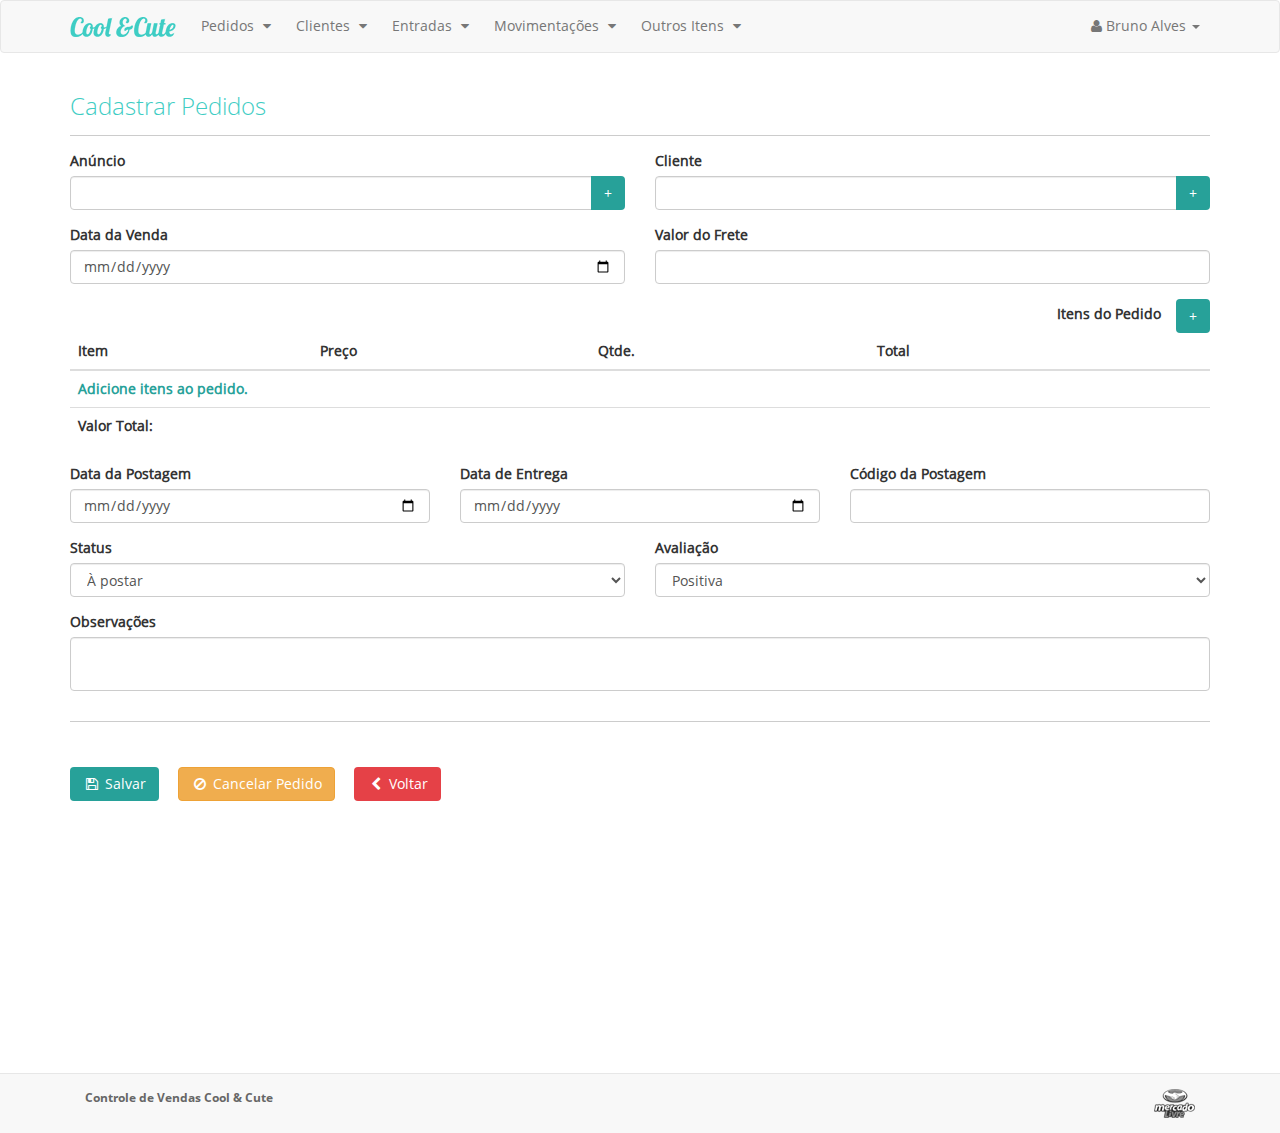
<file: index.html>
﻿<!DOCTYPE html>
<html>
<head>

    <title>Cadastro de Pedidos - Cool & Cute - Vendas</title>
	<meta charset="utf-8" />
    <meta name="viewport" content="width=device-width, initial-scale=1.0, maximum-scale=1.0, user-scalable=no" />
    <!-- CSS -->
    <link rel="stylesheet" href="css/bootstrap.min.css" type="text/css" />
    <link rel="stylesheet" href="css/font-awesome.min.css.css" type="text/css" />
    <link rel="stylesheet" href="css/estilo-geral.css" type="text/css" />    
    
    <style>
        input[type="date"] { -webkit-appearance: textfield; -moz-appearance: textfield; }
        /*input::-webkit-datetime-edit { color: red; padding: 10px; }*/
    </style>
   
</head>
<body>
    <!-- MENU -->
    <div class="container-fluid">
        <div class="row">
            <nav class="navbar navbar-default">
                <div class="container">
                        <div class="navbar-header">
                            <button type="button" class="navbar-toggle" data-toggle="collapse" data-target=".navbar-ex1-collapse">
                                <span class="icon-bar"></span>
                                <span class="icon-bar"></span>
                                <span class="icon-bar"></span>
                            </button>
                            <div class="logo">
                                <a href="javascript:void(0);">
                                    <img src="imagens/logo.png" alt="Cool & Cute" />
                                </a>
                            </div>
                        </div>
                        <div class="collapse navbar-collapse navbar-ex1-collapse">
                            <ul class="nav navbar-nav side-nav">
                                <li class="dropdown">
                                    <a href="javascript:;" class="dropdown-toggle" data-toggle="dropdown" role="button" aria-haspopup="true" aria-expanded="false">Pedidos <i class="fa fa-fw fa-caret-down"></i></a>
                                    <ul class="dropdown-menu">
                                        <li>
                                            <a href="#"><i class="fa fa-pencil-square-o fa-fw"></i> Criar/Editar</a>
                                        </li>
                                        <li>
                                            <a href="#"><i class="fa fa-search-plus fa-fw"></i> Consultar</a>
                                        </li>
                                    </ul>
                                </li>
                                <li class="dropdown">
                                    <a href="javascript:;" class="dropdown-toggle" data-toggle="dropdown" role="button" aria-haspopup="true" aria-expanded="false">Clientes <i class="fa fa-fw fa-caret-down"></i></a>
                                    <ul class="dropdown-menu">
                                        <li>
                                            <a href="#"><i class="fa fa-pencil-square-o fa-fw"></i> Criar/Editar</a>
                                        </li>
                                        <li>
                                            <a href="#"><i class="fa fa-search-plus fa-fw"></i> Consultar</a>
                                        </li>
                                    </ul>
                                </li>
                                <li class="dropdown">
                                    <a href="javascript:;" class="dropdown-toggle" data-toggle="dropdown" role="button" aria-haspopup="true" aria-expanded="false">Entradas <i class="fa fa-fw fa-caret-down"></i></a>
                                    <ul class="dropdown-menu">
                                        <li>
                                            <a href="#"><i class="fa fa-pencil-square-o fa-fw"></i> Criar/Editar</a>
                                        </li>
                                        <li>
                                            <a href="#"><i class="fa fa-search-plus fa-fw"></i> Consultar</a>
                                        </li>
                                    </ul>
                                </li>
                                <li class="dropdown">
                                    <a href="javascript:;" class="dropdown-toggle" data-toggle="dropdown" role="button" aria-haspopup="true" aria-expanded="false">Movimentações <i class="fa fa-fw fa-caret-down"></i></a>
                                    <ul class="dropdown-menu">
                                        <li>
                                            <a href="#"><i class="fa fa-pencil-square-o fa-fw"></i> Criar/Editar</a>
                                        </li>
                                        <li>
                                            <a href="#"><i class="fa fa-search-plus fa-fw"></i> Consultar</a>
                                        </li>
                                    </ul>
                                </li>
                                <li>
                                    <a href="javascript:;" data-toggle="collapse" data-target=".sub-nav-outros">Outros Itens <i class="fa fa-fw fa-caret-down"></i></a>
                                    <ul class="sub-nav-outros collapse">
                                        <li>
                                            <a href="#" data-toggle="collapse" data-target=".sub-nav2-pedidos">Criar/Editar</a>
                                            <ul class="sub-nav2-pedidos collapse">
                                                <li><a href="javascript:void(0);">teste</a></li>
                                            </ul>
                                        </li>
                                        <li>
                                            <a href="#">Consultar</a>
                                        </li>
                                    </ul>
                                </li>
                            </ul>
                            <div class="usuario">
                                <ul class="nav navbar-nav navbar-right">
                                    <li class="dropdown">
                                        <a href="#" class="dropdown-toggle" data-toggle="dropdown" aria-expanded="false"><i class="fa fa-user"></i> Bruno Alves <b class="caret"></b></a>
                                        <ul class="dropdown-menu">
                                            <li>
                                                <a href="#"><i class="fa fa-fw fa-user"></i>Perfil</a>
                                            </li>
                                            <li class="divider"></li>
                                            <li>
                                                <a href="#"><i class="fa fa-fw fa-power-off"></i> Log Out</a>
                                            </li>
                                        </ul>
                                    </li>
                                </ul>
                            </div>
                        </div>
                </div>
            </nav>
        </div>
    </div>
    <!-- CONTEÚDO -->
    <div class="container content">
        <!-- MODAIS -->
        <!-- MODAL ANÚNCIO -->
        <div class="modal unique-selection fade" id="modal-anuncio" tabindex="-1" role="dialog">
            <div class="modal-dialog">
                <div class="modal-content">
                    <div class="modal-header">                        
                        <div class="col-md-8">
                            <h4 class="modal-title">Selecione o Anúncio</h4>
                        </div>
                        <button type="button" class="close" data-dismiss="modal" aria-label="Close"><span aria-hidden="true">&times;</span></button>
                        <div class="col-md-4">
                            <button type="button" class="btn btn-salvar pull-right data-modal" data-dismiss="modal" data-target="#input-anuncio">OK</button>
                        </div>                        
                    </div>
                    <div class="modal-body">
                        <table class="table">
                            <thead>
                                <tr>
                                    <th>Anúncio</th>
                                    <th>Código</th>
                                </tr>
                            </thead>
                            <tbody>
                                <tr>
                                    <td class="data-value">Mochila Azul</td>
                                    <td class="data-attr">1</td>                        
                                </tr>
                                <tr>
                                    <td class="data-value">Mochila Rosa</td>
                                    <td class="data-attr">2</td>
                                </tr>
                                <tr>
                                    <td class="data-value">Bolsa Tommy</td>
                                    <td class="data-attr">3</td>
                                </tr>
                            </tbody>
                        </table>
                    </div>
                    <div class="modal-footer">
                        <button type="button" class="btn btn-salvar data-modal" data-dismiss="modal" data-target="#input-anuncio">OK</button>
                    </div>
                </div>
            </div>
        </div>
        <div class="modal unique-selection fade" id="modal-cliente" tabindex="-1" role="dialog">
            <div class="modal-dialog">
                <div class="modal-content">
                    <div class="modal-header">
                        <div class="col-md-8">
                            <h4 class="modal-title">Selecione o Cliente</h4>
                        </div>
                        <button type="button" class="close" data-dismiss="modal" aria-label="Close"><span aria-hidden="true">&times;</span></button>
                        <div class="col-md-4">
                            <button type="button" class="btn btn-salvar pull-right data-modal" data-dismiss="modal" data-target="#input-cliente">OK</button>
                        </div>
                    </div>
                    <div class="modal-body">
                        <table class="table">
                            <thead>
                                <tr>
                                    <th>Id</th>
                                    <th>Cliente</th>
                                    <th>E-mail</th>
                                </tr>
                            </thead>
                            <tbody>
                                <tr>
                                    <td class="data-attr">1</td>                                    
                                    <td class="data-value">Carlos da Silva</td>
                                    <td>carlos-silva@hotmail.com</td>
                                </tr>
                                <tr>
                                    <td class="data-attr">2</td>                                    
                                    <td class="data-value">Andrea de souza lemos ramos da costa</td>
                                    <td>deia-lemos@gmail.com</td>
                                </tr>
                                <tr>
                                    <td class="data-attr">3</td>                                    
                                    <td class="data-value">Carlos da Silva</td>
                                    <td>carlos-silva@hotmail.com</td>
                                </tr>
                                <tr>
                                    <td class="data-attr">4</td>                                    
                                    <td class="data-value">Andrea de souza lemos ramos da costa</td>
                                    <td>deia-lemos@gmail.com</td>
                                </tr>                                
                            </tbody>
                        </table>
                    </div>
                    <div class="modal-footer">
                        <button type="button" class="btn btn-salvar data-modal" data-dismiss="modal" data-target="#input-cliente">OK</button>
                    </div>
                </div>
            </div>
        </div>
        <div class="modal multi-selection fade" id="modal-produto" tabindex="-1" role="dialog">
            <div class="modal-dialog">
                <div class="modal-content">
                    <div class="modal-header">

                        <div class="col-md-8">
                            <h4 class="modal-title">Selecione os Produtos</h4>
                        </div>
                        <button type="button" class="close" data-dismiss="modal" aria-label="Close"><span aria-hidden="true">&times;</span></button>
                        <div class="col-md-4">

                            <button type="button" class="btn btn-salvar pull-right" data-dismiss="modal">OK</button>
                        </div>

                    </div>
                    <div class="modal-body">
                        <table class="table">
                            <thead>
                                <tr>
                                    <th>Anúncio</th>
                                    <th>Preço</th>
                                </tr>
                            </thead>
                            <tbody>
                                <tr>
                                    <td>Mochila Azul</td>
                                    <td>R$ 70,00</td>
                                </tr>
                                <tr>
                                    <td>Mochila Rosa</td>
                                    <td>R$ 70,00</td>
                                </tr>
                                <tr>
                                    <td>Bolsa Tommy</td>
                                    <td>R$ 120,00</td>
                                </tr>
                            </tbody>
                        </table>
                    </div>
                    <div class="modal-footer">
                        <button type="button" class="btn btn-salvar" data-dismiss="modal">OK</button>
                    </div>
                </div>
            </div>
        </div>
        <div class="modal fade" id="modal-cancelar-pedido" tabindex="-1" role="dialog">
            <div class="modal-dialog">
                <div class="modal-content">
                    <div class="modal-header">
                        <h2>Deseja realmente cancelar o pedido?</h2>
                    </div>
                    <div class="modal-body">
                        <p>Após o cancelamento, não será mais possível reativar este pedido</p>
                         <button type="button" class="btn btn-salvar margin-std-right margin-std-top" data-dismiss="modal"><i class="fa fa-fw fa-check"></i> Confirmar</button>
                         <button type="button" class="btn btn-vermelho margin-std-top" data-dismiss="modal"><i class="fa fa-fw fa-chevron-left"></i> Voltar</button>
                    </div>
                    <div class="modal-footer">
                        
                    </div>
                </div>
            </div>
        </div>
        <h2>Cadastrar Pedidos</h2>
        <hr />
        <form method="post" action="javascript:void(0);" id="form-anuncios">
            <div class="row">
                <div class="form-group col-md-6 col-xs-12">
                    <label for="txtDescricao">Anúncio</label>
                    <div class="input-group">
                        <input type="text" id="input-anuncio" class="form-control" name="txtDescricao" onkeypress="return(travaDigitacao(event))" onblur="return(validaTextoInvalido($(this)))" />
                        <div class="help-block with-errors"></div>
                        <span class="input-group-btn">
                            <button type="button" class="btn btn-mais" data-toggle="modal" data-target="#modal-anuncio">+</button>
                        </span>
                    </div>                    
                </div>
                <div class="form-group col-md-6 col-xs-12">
                    <label for="txtCliente">Cliente</label>
                    <div class="input-group">
                        <input type="text" id="input-cliente" class="form-control" name="txtCliente" onkeypress="return(travaDigitacao(event))" onblur="return(validaTextoInvalido($(this)))" />
                        <div class="help-block with-errors"></div>
                        <span class="input-group-btn">
                            <button type="button" class="btn btn-mais" data-toggle="modal" data-target="#modal-cliente">+</button>
                        </span>
                    </div>
                </div>
            </div>
            <div class="row">
                <div class="form-group col-md-6 col-xs-12">
                    <label for="txtDataVenda">Data da Venda</label>
                    <input type="date" class="form-control" name="txtDataVenda" />
                </div>
                <div class="form-group col-md-6 col-xs-12">
                    <label for="txtValorFrete">Valor do Frete</label>
                    <input type="text" class="form-control" name="txtValorFrete" onkeypress="return(apenasNumeros(event))" onblur="atribuiTexto($(this),numeroParaMoeda($(this).val()))"/>
                </div>
            </div>
            <div class="row">
                <div class="col-md-12">
                    <div class="pull-right">
                        <label class="padding-std-right">Itens do Pedido</label><button type="button" class="btn btn-mais" data-toggle="modal" data-target="#modal-produto">+</button>
                    </div>
                    <div class="tabela-overflow">
                        <table class="table tabela-itens-pedido">
                            <thead>
                                <tr>
                                    <th>Item</th>
                                    <th>Preço</th>
                                    <th>Qtde.</th>
                                    <th>Total</th>
                                    <th></th>
                                </tr>
                            </thead>
                            <tbody>
                                <tr class="no-itens">
                                    <td colspan="6" data-toggle="modal" data-target="#modal-produto" style="color:#27a199; cursor:pointer;"><strong>Adicione itens ao pedido.</strong></td>
                                </tr>
                            </tbody>
                            <tfoot>
                                <tr>
                                    <td colspan="3"><strong>Valor Total: </strong></td>
                                    <td colspan="3" class="valor-total-pedido"></td>
                                </tr>
                            </tfoot>
                        </table>
                    </div>
                </div>
            </div>
            <div class="row">
                <div class="form-group col-md-4 col-xs-12">
                    <label for="txtDataPostagem">Data da Postagem</label>
                    <input type="date" class="form-control" name="txtDataPostagem" />
                </div>
                <div class="form-group col-md-4 col-xs-12">
                    <label for="txtEntrega">Data de Entrega</label>
                    <input type="date" class="form-control" name="txtDataEntrega" />
                </div>
                <div class="form-group col-md-4 col-xs-12">
                    <label for="txtCodigoPostagem">Código da Postagem</label>
                    <input type="text" class="form-control" name="txtCodigoPostagem" />
                </div>
            </div>
            <div class="row">
                <div class="form-group col-md-6 col-xs-12">
                    <label for="slcStatus">Status</label>
                    <select class="form-control" name="slcStatus">
                        <option>À postar</option>
                        <option>Em trânsito</option>
                        <option>Entregue</option>
                        <option>Concretizada</option>
                        <option>Retirada</option>
                        <option>Devolução</option>
                        <option>Reclamação</option>
                        <option>Defeito</option>
                        <option>Cancelada</option>
                        <option>Qualificada</option>
                        <option>Extravio</option>
                    </select>
                </div>
                <div class="form-group col-md-6 col-xs-12">
                    <label for="slcAvaliacao">Avaliação</label>
                    <select class="form-control">
                        <option>Positiva</option>
                        <option>Negativa</option>
                        <option>Neutra</option>
                    </select>
                </div>                
            </div>
            <div class="row">
                <div class="form-group col-md-12">
                    <label for="txtObservacoes">Observações</label>
                    <textarea class="form-control" name="txtObservacoes"></textarea>
                </div>
            </div>
            <div class="row margin-std-bottom">
                <div class="col-md-12">
                    <hr />
                </div>
            </div>
            <div class="row">
                <div class="col-md-12">
                    <button type="submit" class="btn btn-salvar margin-std-right margin-std-top"><i class="fa fa-fw fa-floppy-o"></i> Salvar</button>
                    <button type="button" class="btn btn-warning margin-std-right margin-std-top" data-toggle="modal" data-target="#modal-cancelar-pedido"><i class="fa fa-fw fa-ban"></i> Cancelar Pedido</button>
                    <button type="button" class="btn btn-vermelho margin-std-top"><i class="fa fa-fw fa-chevron-left"></i> Voltar</button>
                </div>
            </div>
        </form>        
    </div>
    <!-- RODAPÉ -->
    <div class="container-fluid">
        <div class="row">
            <footer class="rodape">
                <div class="container">
                    <div class="col-md-6 col-xs-8">
                        <p>Controle de Vendas Cool & Cute</p>
                    </div>
                    <div class="col-md-6 col-xs-4">
                        <img src="imagens/mercado-livre.png" class="pull-right" />
                    </div>
                </div>
            </footer>
        </div>
    </div>
    

    <!-- JAVASCRIPT -->
    <script type="text/javascript" src="js/jquery-2.2.3.min.js"></script>
    <script type="text/javascript" src="js/bootstrap.min.js"></script>
    <script type="text/javascript" src="js/jquery.validate.min.js"></script>
    <script type="text/javascript" src="js/script-geral.js"></script>
    <script type="text/javascript">
        $(function () {   
            
            /* Validação dos campos do formulário */
            $("#form-anuncios").validate({
                errorPlacement: function(error, element) {
                $( element )
                    .closest( "form" )
                        .find( "label[for='" + element.attr( "name" ) + "']" )
                            .append( error );                
                },
                errorElement: "span",
                rules: {
                    txtDescricao: "required",
                    txtCliente: "required",
                    txtDataVenda: "required",
                    txtValorFrete: "required",
                    txtDataPostagem: {
                        required: {
                            depends: function(element) {                                
                                if ($('select[name*="slcStatus"]').val() == 'À postar')
                                    return false;
                                else if ($('select[name*="slcStatus"]').val() == 'Cancelada')
                                    return false;
                                else
                                    return true;
                            }
                        }
                    },
                    txtDataEntrega: {
                        required: {
                            depends: function(element) {                                
                                if ($('select[name*="slcStatus"]').val() == 'À postar')
                                    return false;
                                else if ($('select[name*="slcStatus"]').val() == 'Cancelada')
                                    return false;
                                else if ($('select[name*="slcStatus"]').val() == 'Em trânsito')
                                    return false;
                                else
                                    return true;
                            }
                        }
                    },
                    txtCodigoPostagem: {
                        required: {
                            depends: function(element) {                                
                                if ($('select[name*="slcStatus"]').val() == 'À postar')
                                    return false;
                                else if ($('select[name*="slcStatus"]').val() == 'Cancelada')
                                    return false;
                                else
                                    return true;
                            }
                        }
                    }
                },
                messages: {
                    txtDescricao: "Por favor, selecione o anúncio",
                    txtCliente: "Por favor, selecione o cliente",
                    txtDataVenda: "Por favor, preencha a data da venda",
                    txtValorFrete: "Por favor, preencha o valor do frete",
                    txtDataPostagem: "Por favor, preencha a data da postagem",
                    txtDataEntrega: "Por favor, preencha a data de entrega",
                    txtCodigoPostagem: "Por favor, preencha o código da postagem"
                                    
                },
                submitHandler: function () {                    
                    validaItens ();
                }      
            });
            
            /* Valida se os itens do pedido estão preenchidos */           
            function validaItens (){
                if ($('.tabela-itens-pedido .no-itens').css('display') == 'table-row' || $('.tabela-itens-pedido tbody tr').length == 0){
                    $('.no-itens td').css('color', '#a94442');
                    
                    $('body').stop().animate({
                        scrollTop: $('.tabela-itens-pedido').scrollTop()
                    },
                    500,
                    function () {
                    
                    });                    
                    return true;
                } else {
                    $('.no-itens td').css('color', '#27a199');
                }
            }

            /* Delega o evento blur (perder foco) ao adicionar itens do pedido */
            $('body').delegate('.input-qtde','blur', function () {
                var index = $('.input-qtde').index(this);
                var quantidade = $(this).val();
                var valor = deVirgulaParaPonto(retiraReal($('.tabela-itens-pedido .preco').eq(index).text()));
                var valorTotal = numeroParaMoeda(calculaValorTotal(quantidade, valor));

                $('.valor-total').eq(index).text(valorTotal);
                $('.valor-total-pedido').text(somaValoresTotais($('.tabela-itens-pedido')));
            });
            
            $('body').delegate('.input-qtde','live', function () {
                var valorTotal = numeroParaMoeda(calculaValorTotal(1, 200));
                $('.valor-total').eq(1).text(valorTotal);
            });
            
            /* Delega o evento click ao adicionar itens do pedido */
            $('body').delegate('.btn-excluir', 'click', function () {
                var dataIndex;

                dataIndex = $(this).parent().parent().attr('data-index');
                $(this).parent().parent().remove();

                $('#modal-produto tr').eq(dataIndex).find('td').eq(0).removeClass('selecionada');
                
                if ($('.tabela-itens-pedido tbody tr').length <= 1) {
                    $('.tabela-itens-pedido .no-itens').show();
                }

                $('.valor-total-pedido').text(somaValoresTotais($('.tabela-itens-pedido')));
            });
            
            /* Delega o evento blur (perder foco) ao adicionar itens do pedido */
            $('.data-modal').click(function (){
                var dataTarget;
                var table;

                dataTarget = $(this).attr('data-target');
                
                table = $(this).closest('.modal').find('table');
                if($(table).find('tr').hasClass('active-tr')){
                    var activeTr;
                    var value;
                    var data;
                    
                    activeTr = $(table).find('.active-tr');
                    value = $(activeTr).find('.data-value').text();
                    data = $(activeTr).find('.data-attr').text();
                    
                    $(dataTarget).attr('data-id', data).val(value);                    
                }                   
            });
            
            /* Inclui os item(s) selecionados no modal para a tabela de itens do pedido */ 
            $('#modal-produto button').click(function (){
                if ($(this).closest('.modal').find('tr').hasClass('active-tr')) {
                    if ($('.modal .active-tr td:eq(0)').hasClass('selecionada') == false) { 
                    $(this).closest('.modal').find('.active-tr').each(function (index) {                            
                        $('.tabela-itens-pedido tbody').append('<tr data-index=' + this.rowIndex + '></tr>');
                        $('.tabela-itens-pedido tbody tr:last-child').append('<td>' + $(this).find('td').eq(0).text() + '</td><td class="preco">' + $(this).find('td').eq(1).text() + '</td><td><input type="number" class="form-control input-qtde" name="txtQtdePedido"></td><td class="valor-total">R$ 0,00</td><td><button class="btn btn-pequeno btn-vermelho btn-excluir" type="button"><i class="fa fa-trash fa-fw"></i></button></td>');
                        $(this).find('td').eq(0).addClass('selecionada');
                    });

                    $('.tabela-itens-pedido').find('.no-itens').hide();
                    }
                }               
            });
            
            /* Desmarca a classe active-tr ao sair do modal */
            $('.modal').on('hidden.bs.modal', function (e) {
                $(this).find('tr').removeClass('active-tr');
            });            
        });
    </script>
</body>
</html>
</file>
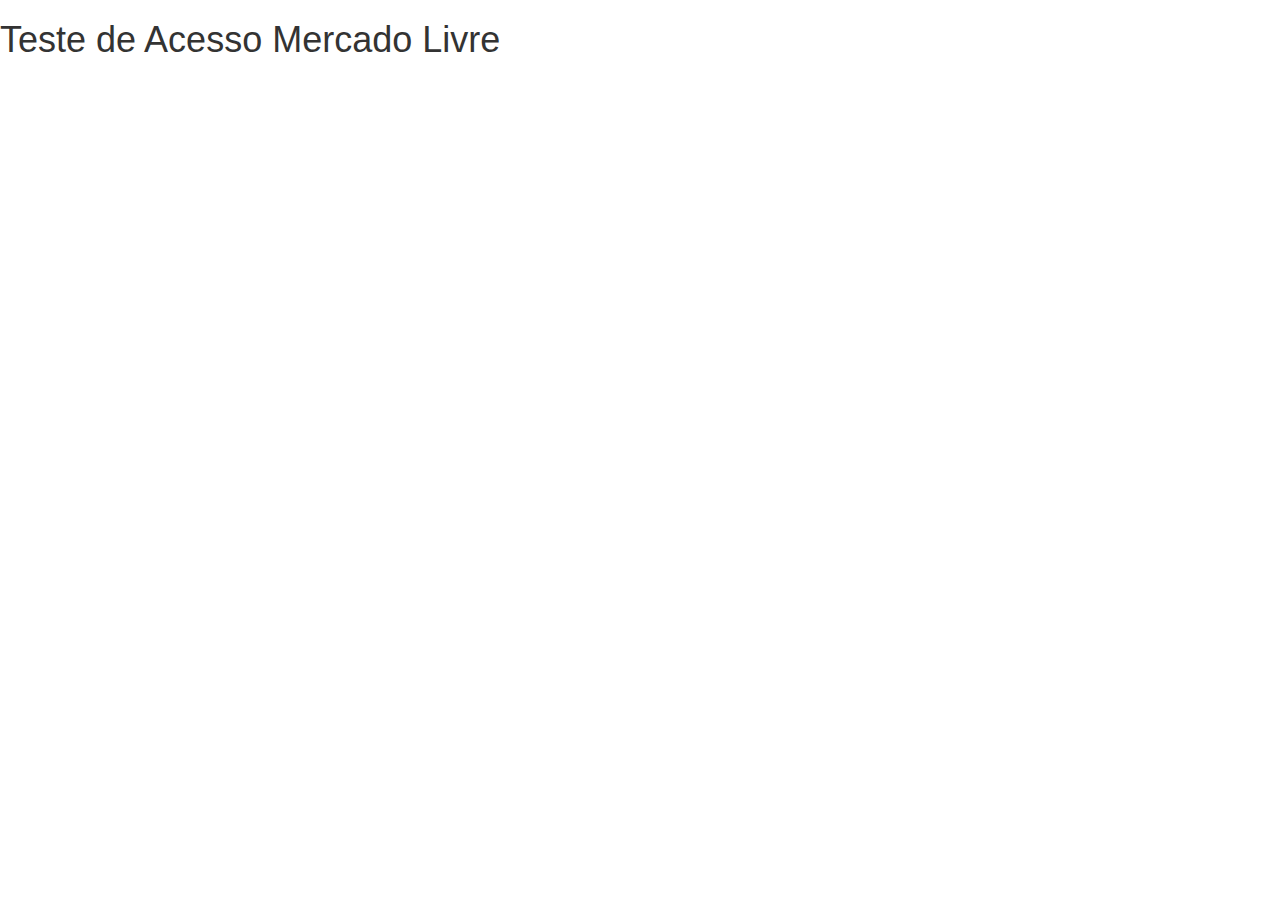
<file: mercado.html>
﻿<!DOCTYPE html>
<html>
<head>
    <title></title>
	<meta charset="utf-8" />
    <link href="css/bootstrap.min.css" rel="stylesheet" />
</head>
<body>
    <h1>Teste de Acesso Mercado Livre</h1>
    <script src="js/jquery-2.2.3.min.js"></script>
    <!--<script src="js/mercadolibre.js"></script>-->
    <script>
        $.ajax({
            url: 'https://api.mercadolibre.com/sites/CoolCute/search?nickname=BAAL2970553',
            data: function( data ){
                console.log(data);
            }
        });
    </script>
</body>
</html>
</file>
<file: css/estilo-geral.css>
﻿@font-face { font-family: openSansLight; src: url('../fonts/OpenSans-Light.ttf'); }
@font-face { font-family: openSansRegular; src: url('../fonts/OpenSans-Regular.ttf'); }
@font-face { font-family: openSansItalic; src: url('../fonts/OpenSans-Italic.ttf'); }
@font-face { font-family: openSansBold; src: url('../fonts/OpenSans-Bold.ttf'); }

/* DEFINIÇÕES GERAIS */
* {font-family: openSansRegular;}
h2 { font-family: openSansLight; font-size:24px; color:#3fcdc4;  }
hr { margin: 15px 0; border-color: #ccc; }
button,
input,
a,
button:focus,
input:focus,
a:focus { outline: 0 !important; }
textarea { resize: none; }

.logo { padding: 15px; }

/* CLASSES PADRÃO */
.padding-std-top { padding-top: 15px; }
.padding-std-right { padding-right: 15px; }
.padding-std-bottom { padding-bottom: 15px; }
.padding-std-left { padding-left: 15px; }

.margin-std-top { margin-top: 15px; }
.margin-std-right { margin-right: 15px; }
.margin-std-bottom { margin-bottom: 15px; }
.margin-std-left { margin-left: 15px; }

/* DIVS CONTAINER */
.content { min-height: 970px; margin-bottom: 30px; }

/* FORMULÁRIOS */
.input-qtde { width: 70px; height: 24px; padding: 2px 6px  }
input.error ,
input.error:focus { border: 1px solid #a94442; box-shadow: none; }
span.error { margin-left: 10px; font-size: 10px; font-style: italic; color: #a94442; }

/* MODAIS */
.modal h4 { font-family: openSansLight; font-size:18px; color:#3fcdc4; }
.modal tr { cursor: pointer; }
.modal .active-tr,
.modal tr:hover { background-color: #27a199; color:#fff; }

/* TABELAS */
.tabela-overflow { width: 100%; overflow: auto; }

/* BOTÕES */
.btn-pequeno { padding: 2px 9px; font-size: 12px; }
.btn-vermelho { background-color: #e54147; color:#fff; }
.btn-vermelho:hover,
.btn-vermelho:focus { background-color:#e77f83; color:#fff;}
.btn-mais,
.btn-salvar { background-color: #27a199; font-size:14px; color: #fff; }
.btn-mais:hover,
.btn-mais:focus,
.btn-salvar:hover,
.btn-salvar:focus { background-color: #46efe4; color:#fff; }
 
/* ALTERAÇÕES NO BOOTSTRAP */
.nav > li > a { padding: 15px 10px; }
.navbar-toggle { border-color: #ddd; }
.navbar-toggle .icon-bar { background: #27a199; }
.modal-header .close { top: 5px; right: 10px; position: absolute; }

/* ALTERAÇÕES NO FONT AWESOME */
/*.fa-fw { margin-right: 3px; }*/

/* RODAPÉ */
.rodape { padding: 15px 0; background-color:#f8f8f8; border-top: 1px solid #e7e7e7; }
.rodape p { font-family: openSansBold; font-size: 12px; color: #666; }

@media screen and (min-width: 783px){
    .logo { padding-left: 0; }
}
</file>
